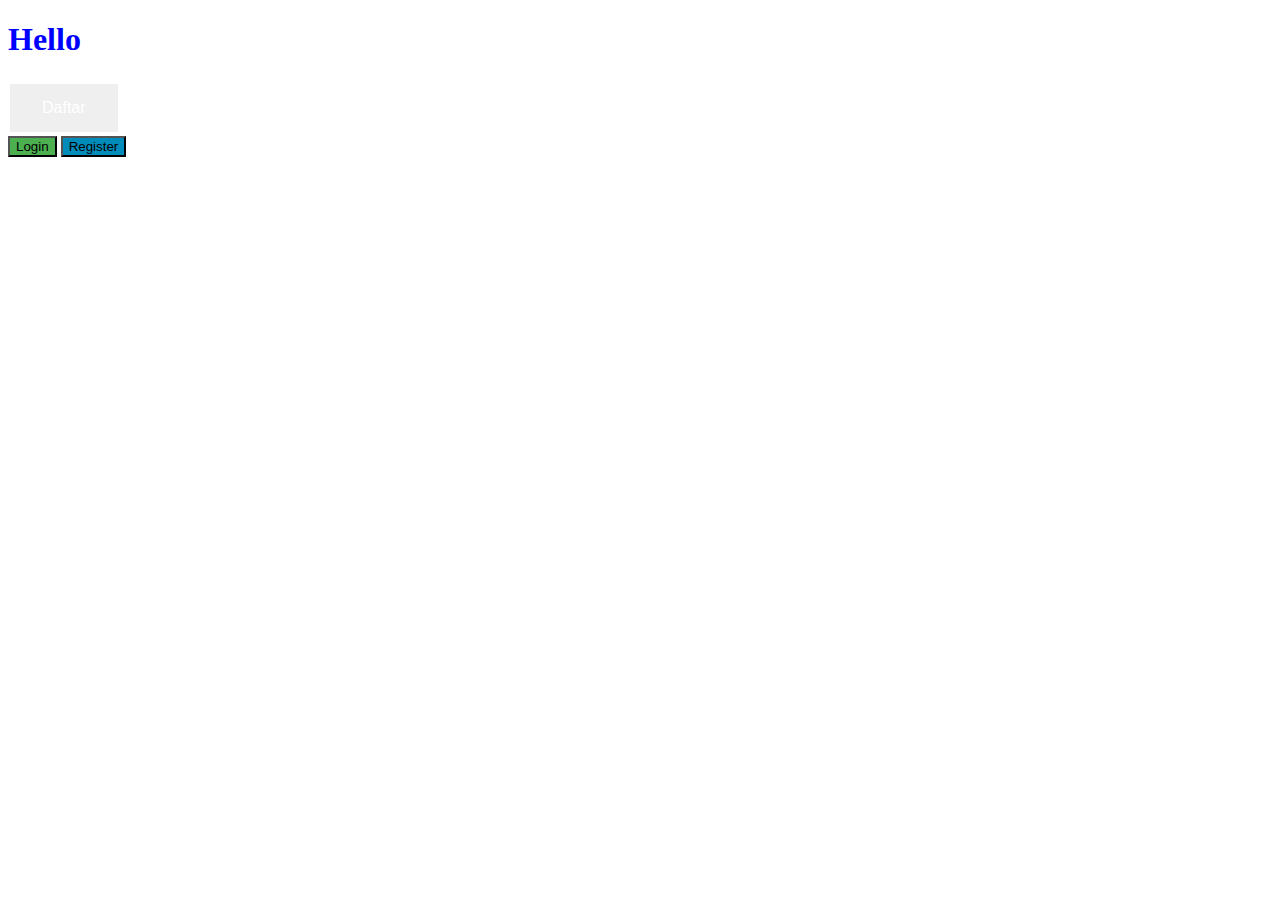
<file: index.html>
<!DOCTYPE html>
<html lang="en">
<head>
    <meta charset="UTF-8">
    <meta http-equiv="X-UA-Compatible" content="IE=edge">
    <meta name="viewport" content="width=device-width, initial-scale=1.0">
    <title>Document</title>
    <link rel="stylesheet" href="style.css">
</head>
<body>
    <h1>
        Hello
    </h1>
    <form action="register.html">
        <input type="submit" value="Daftar" />
    </form>
    <button class="button button1">Login</button>
    <button class="button button2">Register</button>
</body>
</html>
</file>
<file: style.css>
h1 {
    color: blue;
}

input {
    border: none;
    color: white;
    padding: 15px 32px;
    text-align: center;
    text-decoration: none;
    display: inline-block;
    font-size: 16px;
    margin: 4px 2px;
    cursor: pointer;
  }

.button1 {
    background-color: #4CAF50;
} /* Green */
.button2 {
    background-color: #008CBA;
} /* Blue */
</file>
